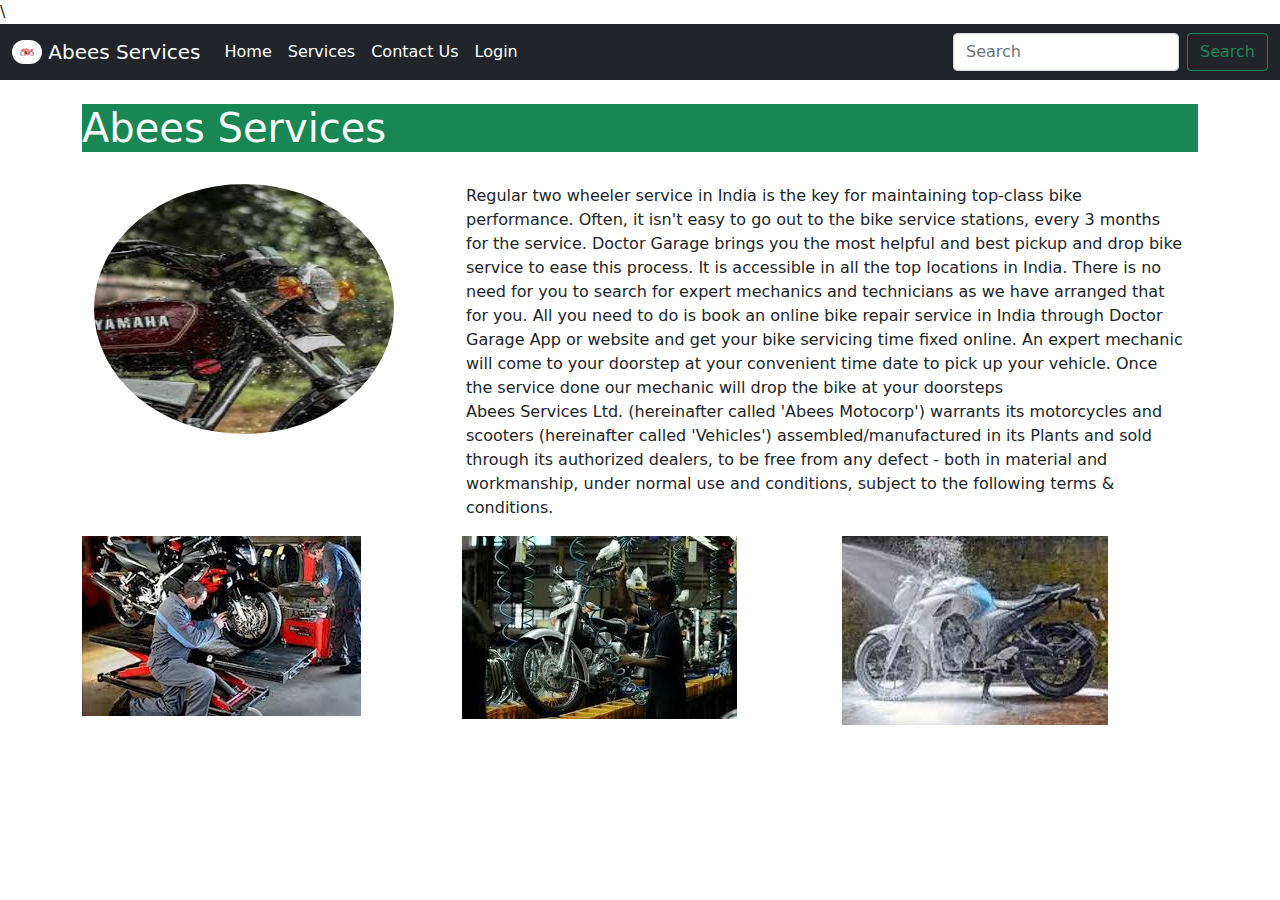
<file: index.html>
<!DOCTYPE html>
<html lang="en">
<head>
    <meta charset="UTF-8">
    <meta name="viewport" content="width=device-width, initial-scale=1.0">
    <title>Abees Services</title>
    <link rel="stylesheet" href="bootstrap-5.0.2-dist/css/bootstrap.min.css">
    <script src="bootstrap-5.0.2-dist/js/bootstrap.min.js"></script>\
    <link rel="stylesheet" href="style.css">
</head>
<body>
    <nav class="navbar navbar-expand-lg bg-dark">
        <div class="container-fluid">
            <a class="navbar-brand" href="Home.html">
                <img src="/images/logo.png" alt="Logo" width="30" height="24" class="d-inline-block align-text-top rounded-pill">
                Abees Services
              </a>
          <button class="navbar-toggler" type="button" data-bs-toggle="collapse" data-bs-target="#navbarSupportedContent" aria-controls="navbarSupportedContent" aria-expanded="false" aria-label="Toggle navigation">
            <span class="navbar-toggler-icon text-light">-</span><br>
            <!-- <span class="navbar-toggler-icon text-light">--</span><br>
            <span class="navbar-toggler-icon text-light">--</span> -->
          </button>
          <div class="collapse navbar-collapse" id="navbarSupportedContent">
            <ul class="navbar-nav me-auto mb-2 mb-lg-0">
              <li class="nav-item">
                <a class="nav-link active text-white" aria-current="page" href="index.html">Home</a>
              </li>
              <li class="nav-item">
                <a class="nav-link text-white" href="Services.html">Services</a>
              </li>
              <!-- <li class="nav-item dropdown">
                <a class="nav-link dropdown-toggle" href="#" role="button" data-bs-toggle="dropdown" aria-expanded="false">
                  Dropdown
                </a>
                <ul class="dropdown-menu">
                  <li><a class="dropdown-item" href="#">Action</a></li>
                  <li><a class="dropdown-item" href="#">Another action</a></li>
                  <li><hr class="dropdown-divider"></li>
                  <li><a class="dropdown-item" href="#">Something else here</a></li>
                </ul>
              </li> -->
              <li class="nav-item">
                <a class="nav-link text-white" href="Contact.html">Contact Us</a>
              </li>
              <li class="nav-item">
                <a class="nav-link text-white" href="Login.html">Login</a>
              </li>
            </ul>
            <form class="d-flex" role="search">
              <input class="form-control me-2" type="search" placeholder="Search" aria-label="Search">
              <button class="btn btn-outline-success" type="submit">Search</button>
            </form>
          </div>
        </div>
      </nav>
    <br>
<div class="container">
    <h1 class=" text-light bg-success">Abees Services</h1>

    <br>
    <div class="container">
        <div class="row">
            <div class="col-md-4">
                    <img src="images/rx100.jpg" class="rounded-circle" style="width: 300px; height: 250px;">
            </div>
            <div class="col-md-8">
                Regular two wheeler service in India is the key for maintaining top-class bike performance. Often, it isn't easy to go out to the bike service stations, every 3 months for the service. Doctor Garage brings you the most helpful and best pickup and drop bike service to ease this process. It is accessible in all the top locations in India.

                There is no need for you to search for expert mechanics and technicians as we have arranged that for you. All you need to do is book an online bike repair service in India through Doctor Garage App or website and get your bike servicing time fixed online. An expert mechanic will come to your doorstep at your convenient time date to pick up your vehicle. Once the service done our mechanic will drop the bike at your doorsteps

                <p>
                    Abees Services Ltd. (hereinafter called 'Abees Motocorp') warrants its motorcycles and scooters (hereinafter called 'Vehicles') assembled/manufactured in its Plants and sold through its authorized dealers, to be free from any defect - both in material and workmanship, under normal use and conditions, subject to the following terms & conditions.
                </p>


            </div>
        </div>
    </div>
</div>
<div class="container">
    <div class="row">
        <div class="col-md-4">
            <img src="images/1.jpg" alt="">
            <br> <br>
        </div>
        <div class="col-md-4">
            <img src="images/2.jpg" alt="">
            <br> <br>
        </div>
        <div class="col-md-4">
            <img src="images/3.jpg" alt="">
        </div>
    </div>
</div>    
</body>
</html>
</file>
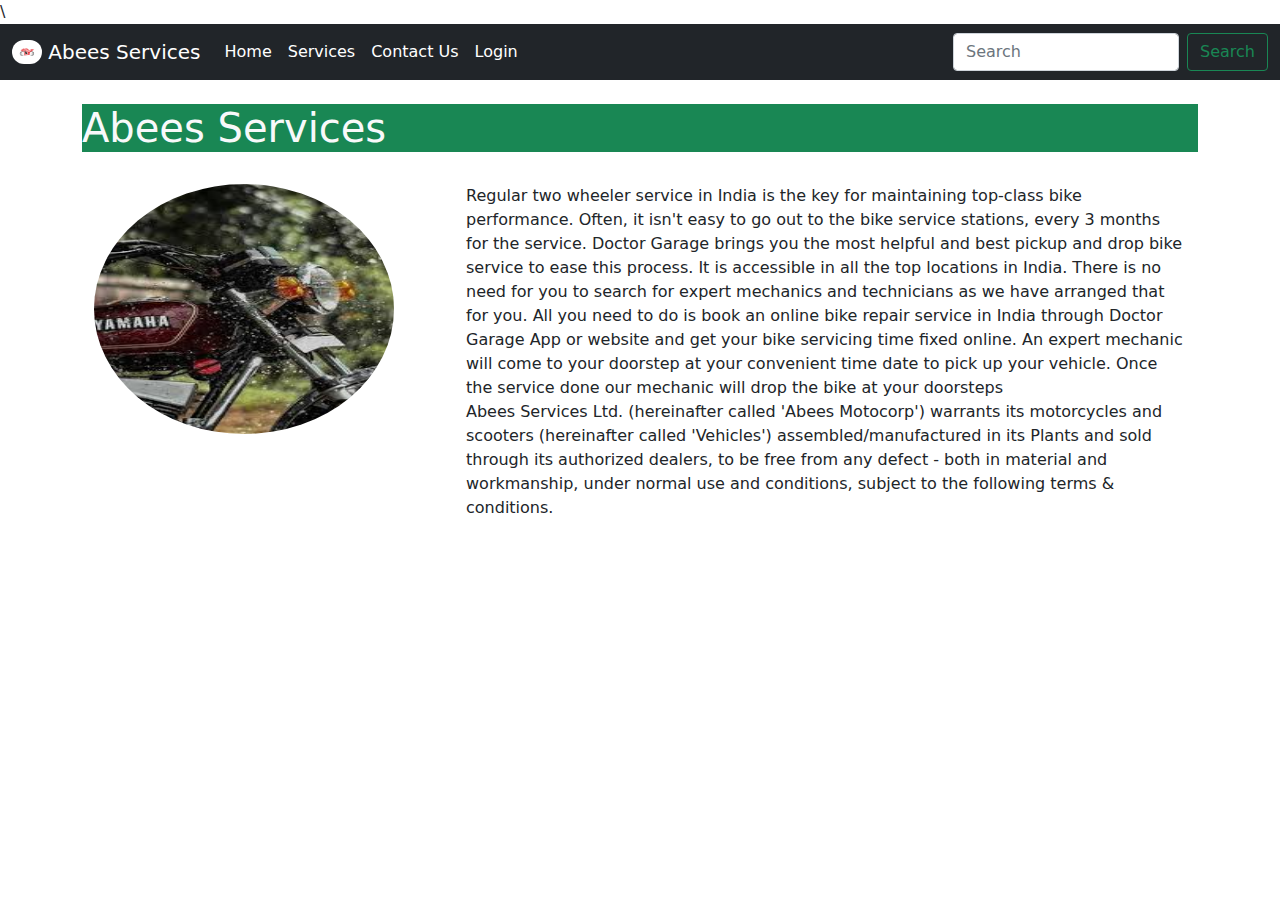
<file: About.html>
<!DOCTYPE html>
<html lang="en">
<head>
    <meta charset="UTF-8">
    <meta name="viewport" content="width=device-width, initial-scale=1.0">
    <title>Abees Services</title>
    <link rel="stylesheet" href="bootstrap-5.0.2-dist/css/bootstrap.min.css">
    <script src="bootstrap-5.0.2-dist/js/bootstrap.min.js"></script>\
    <link rel="stylesheet" href="style.css">
</head>
<body>
    <nav class="navbar navbar-expand-lg bg-dark">
        <div class="container-fluid">
            <a class="navbar-brand" href="Home.html">
                <img src="/images/logo.png" alt="Logo" width="30" height="24" class="d-inline-block align-text-top rounded-pill">
                Abees Services
              </a>
          <button class="navbar-toggler" type="button" data-bs-toggle="collapse" data-bs-target="#navbarSupportedContent" aria-controls="navbarSupportedContent" aria-expanded="false" aria-label="Toggle navigation">
            <span class="navbar-toggler-icon text-light">-</span><br>
            <!-- <span class="navbar-toggler-icon text-light">--</span><br>
            <span class="navbar-toggler-icon text-light">--</span> -->
          </button>
          <div class="collapse navbar-collapse" id="navbarSupportedContent">
            <ul class="navbar-nav me-auto mb-2 mb-lg-0">
              <li class="nav-item">
                <a class="nav-link active text-white" aria-current="page" href="index.html">Home</a>
              </li>
              <li class="nav-item">
                <a class="nav-link text-white" href="Services.html">Services</a>
              </li>
              <!-- <li class="nav-item dropdown">
                <a class="nav-link dropdown-toggle" href="#" role="button" data-bs-toggle="dropdown" aria-expanded="false">
                  Dropdown
                </a>
                <ul class="dropdown-menu">
                  <li><a class="dropdown-item" href="#">Action</a></li>
                  <li><a class="dropdown-item" href="#">Another action</a></li>
                  <li><hr class="dropdown-divider"></li>
                  <li><a class="dropdown-item" href="#">Something else here</a></li>
                </ul>
              </li> -->
              <li class="nav-item">
                <a class="nav-link text-white" href="Contact.html">Contact Us</a>
              </li>
              <li class="nav-item">
                <a class="nav-link text-white" href="Login.html">Login</a>
              </li>
            </ul>
            <form class="d-flex" role="search">
              <input class="form-control me-2" type="search" placeholder="Search" aria-label="Search">
              <button class="btn btn-outline-success" type="submit">Search</button>
            </form>
          </div>
        </div>
      </nav>
    <br>
<div class="container">
    <h1 class=" text-light bg-success">Abees Services</h1>

    <br>
    <div class="container">
        <div class="row">
            <div class="col-md-4">
                    <img src="images/rx100.jpg" class="rounded-circle" style="width: 300px; height: 250px;">
            </div>
            <div class="col-md-8">
                Regular two wheeler service in India is the key for maintaining top-class bike performance. Often, it isn't easy to go out to the bike service stations, every 3 months for the service. Doctor Garage brings you the most helpful and best pickup and drop bike service to ease this process. It is accessible in all the top locations in India.

                There is no need for you to search for expert mechanics and technicians as we have arranged that for you. All you need to do is book an online bike repair service in India through Doctor Garage App or website and get your bike servicing time fixed online. An expert mechanic will come to your doorstep at your convenient time date to pick up your vehicle. Once the service done our mechanic will drop the bike at your doorsteps

                <p>
                    Abees Services Ltd. (hereinafter called 'Abees Motocorp') warrants its motorcycles and scooters (hereinafter called 'Vehicles') assembled/manufactured in its Plants and sold through its authorized dealers, to be free from any defect - both in material and workmanship, under normal use and conditions, subject to the following terms & conditions.
                </p>


            </div>
        </div>
    </div>
</div>
    
</body>
</html>
</file>
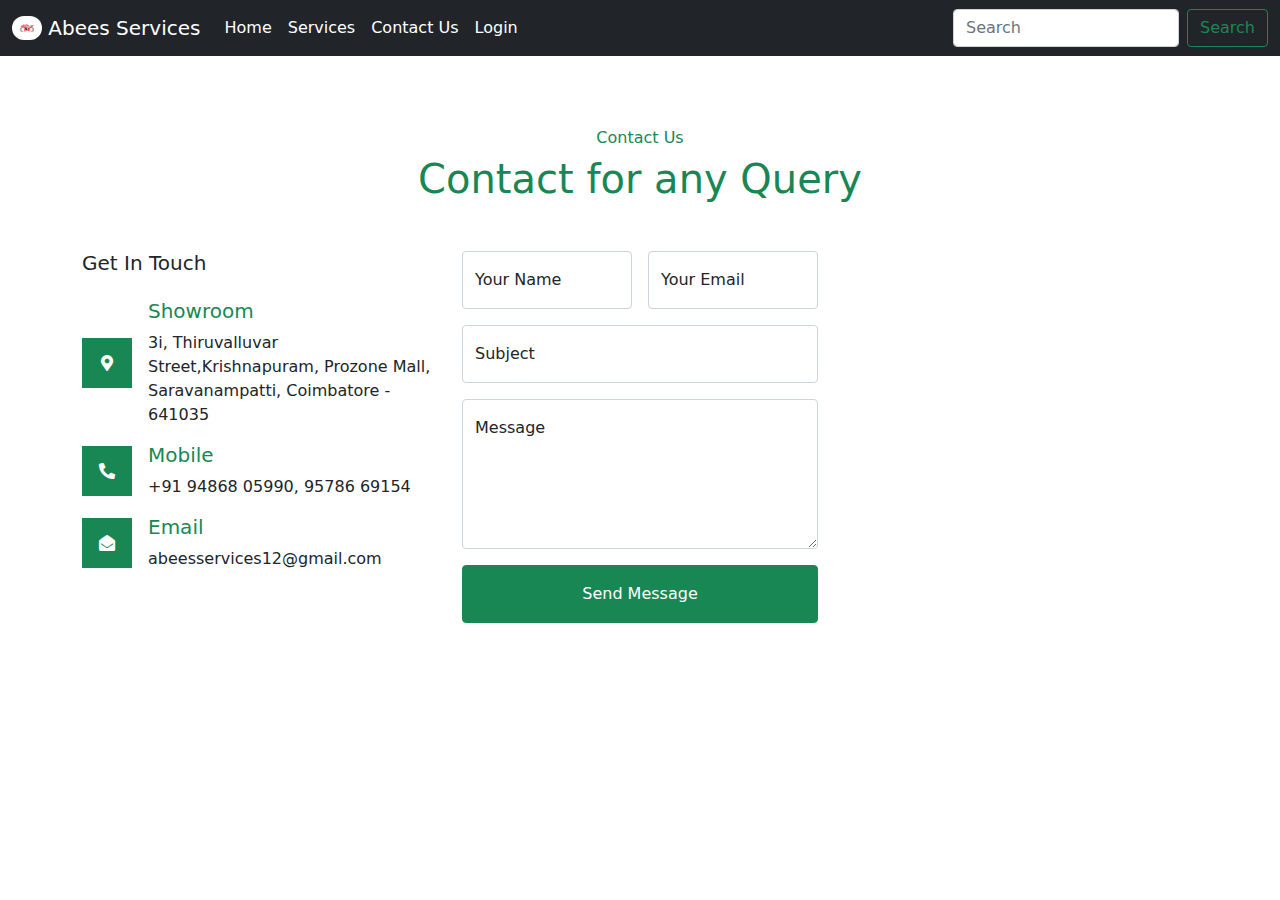
<file: Contact.html>
<!DOCTYPE html>
<html lang="en">
    <head>
        <meta charset="UTF-8">
        <meta name="viewport" content="width=device-width, initial-scale=1.0">
        <title>Abees Services</title>
        <link rel="stylesheet" href="bootstrap-5.0.2-dist/css/bootstrap.min.css">
        <script src="bootstrap-5.0.2-dist/js/bootstrap.min.js"></script>
        <link rel="stylesheet" href="style.css">
        <link href="https://cdnjs.cloudflare.com/ajax/libs/font-awesome/5.10.0/css/all.min.css" rel="stylesheet">
        <link href="https://cdn.jsdelivr.net/npm/bootstrap-icons@1.4.1/font/bootstrap-icons.css" rel="stylesheet">
    
    </head>
    <body>
        <nav class="navbar navbar-expand-lg bg-dark">
            <div class="container-fluid">
                <a class="navbar-brand" href="Home.html">
                    <img src="/images/logo.png" alt="Logo" width="30" height="24" class="d-inline-block align-text-top rounded-pill">
                    Abees Services
                  </a>
              <button class="navbar-toggler" type="button" data-bs-toggle="collapse" data-bs-target="#navbarSupportedContent" aria-controls="navbarSupportedContent" aria-expanded="false" aria-label="Toggle navigation">
                <span class="navbar-toggler-icon text-light">-</span><br>
                 
              </button>
              <div class="collapse navbar-collapse" id="navbarSupportedContent">
                <ul class="navbar-nav me-auto mb-2 mb-lg-0">
                  <li class="nav-item">
                    <a class="nav-link active text-white" aria-current="page" href="index.html">Home</a>
                  </li>
                  <li class="nav-item">
                    <a class="nav-link text-white" href="Services.html">Services</a>
                  </li>
                  
                  <li class="nav-item">
                    <a class="nav-link text-white" href="Contact.html">Contact Us</a>
                  </li>
                  <li class="nav-item">
                    <a class="nav-link text-white" href="Login.html">Login</a>
                  </li>
                </ul>
                <form class="d-flex" role="search">
                  <input class="form-control me-2" type="search" placeholder="Search" aria-label="Search">
                  <button class="btn btn-outline-success" type="submit">Search</button>
                </form>
              </div>
            </div>
          </nav>
    <br>


    <div class="container-xxl py-5">
        <div class="container">
            <div class="text-center wow fadeInUp" data-wow-delay="0.1s">
                <h6 class="section-title bg-white text-center text-success px-3">Contact Us</h6>
                <h1 class="mb-5 text-success">Contact for any Query</h1>
            </div>
            <div class="row g-4">
                <div class="col-lg-4 col-md-6 wow fadeInUp" data-wow-delay="0.1s">
                    <h5>Get In Touch</h5>
                    <p class="mb-4"></p>
                    <div class="d-flex align-items-center mb-3">
                        <div class="d-flex align-items-center justify-content-center flex-shrink-0 bg-success" style="width: 50px; height: 50px;">
                            <i class="fa fa-map-marker-alt text-white"></i>
                        </div>
                        <div class="ms-3">
                            <h5 class="text-success">Showroom</h5>
                            <p class="mb-0">3i, Thiruvalluvar Street,Krishnapuram, Prozone Mall, Saravanampatti, Coimbatore - 641035</p>
                        </div>
                    </div>
                    <div class="d-flex align-items-center mb-3">
                        <div class="d-flex align-items-center justify-content-center flex-shrink-0 bg-success" style="width: 50px; height: 50px;">
                            <i class="fa fa-phone-alt text-white"></i>
                        </div>
                        <div class="ms-3">
                            <h5 class="text-success">Mobile</h5>
                            <p class="mb-0">+91 94868 05990, 95786 69154</p>
                        </div>
                    </div>
                    <div class="d-flex align-items-center">
                        <div class="d-flex align-items-center justify-content-center flex-shrink-0 bg-success" style="width: 50px; height: 50px;">
                            <i class="fa fa-envelope-open text-white"></i>
                        </div>
                        <div class="ms-3">
                            <h5 class="text-success">Email</h5>
                            <p class="mb-0">abeesservices12@gmail.com</p>
                        </div>
                    </div>
                </div>
                 
                <div class="col-lg-4 col-md-12 wow fadeInUp" data-wow-delay="0.5s">
                    <form>
                        <div class="row g-3">
                            <div class="col-md-6">
                                <div class="form-floating">
                                    <input type="text" class="form-control" id="name" placeholder="Your Name" required>
                                    <label for="name">Your Name</label>
                                </div>
                            </div>
                            <div class="col-md-6">
                                <div class="form-floating">
                                    <input type="email" class="form-control" id="email" placeholder="Your Email" required>
                                    <label for="email">Your Email</label>
                                </div>
                            </div>
                            <div class="col-12">
                                <div class="form-floating">
                                    <input type="text" class="form-control" id="subject" placeholder="Subject" required>
                                    <label for="subject">Subject</label>
                                </div>
                            </div>
                            <div class="col-12">
                                <div class="form-floating">
                                    <textarea class="form-control" placeholder="Leave a message here" id="message" style="height: 150px"></textarea>
                                    <label for="message">Message</label>
                                </div>
                            </div>
                            <div class="col-12">
                                <button class="btn btn-success w-100 py-3" type="submit">Send Message</button>
                            </div>
                        </div>
                    </form>
                </div>
            </div>
        </div>
    </div>

<!-- Contact 1 - Bootstrap Brain Component -->
<!-- <section class="bg-light py-3 py-md-5">
    <div class="container">
      <div class="row justify-content-md-center">
        <div class="col-12 col-md-10 col-lg-8 col-xl-7 col-xxl-6">
          <h2 class="mb-4 display-5 text-center">Contact</h2>
          <p class="text-secondary mb-5 text-center">The best way to contact us is to use our contact form below. Please fill out all of the required fields and we will get back to you as soon as possible.</p>
          <hr class="w-50 mx-auto mb-5 mb-xl-9 border-dark-subtle">
        </div>
      </div>
    </div>
  
    <div class="container">
      <div class="row justify-content-lg-center">
        <div class="col-12 col-lg-9">
          <div class="bg-white border rounded shadow-sm overflow-hidden">
  
            <form action="#!">
              <div class="row gy-4 gy-xl-5 p-4 p-xl-5">
                <div class="col-12">
                  <label for="fullname" class="form-label">Full Name <span class="text-danger">*</span></label>
                  <input type="text" class="form-control" id="fullname" name="fullname" value="" required>
                </div>
                <div class="col-12 col-md-6">
                  <label for="email" class="form-label">Email <span class="text-danger">*</span></label>
                  <div class="input-group">
                    <span class="input-group-text">
                      <svg xmlns="http://www.w3.org/2000/svg" width="16" height="16" fill="currentColor" class="bi bi-envelope" viewBox="0 0 16 16">
                        <path d="M0 4a2 2 0 0 1 2-2h12a2 2 0 0 1 2 2v8a2 2 0 0 1-2 2H2a2 2 0 0 1-2-2V4Zm2-1a1 1 0 0 0-1 1v.217l7 4.2 7-4.2V4a1 1 0 0 0-1-1H2Zm13 2.383-4.708 2.825L15 11.105V5.383Zm-.034 6.876-5.64-3.471L8 9.583l-1.326-.795-5.64 3.47A1 1 0 0 0 2 13h12a1 1 0 0 0 .966-.741ZM1 11.105l4.708-2.897L1 5.383v5.722Z" />
                      </svg>
                    </span>
                    <input type="email" class="form-control" id="email" name="email" value="" required>
                  </div>
                </div>
                <div class="col-12 col-md-6">
                  <label for="phone" class="form-label">Phone Number</label>
                  <div class="input-group">
                    <span class="input-group-text">
                      <svg xmlns="http://www.w3.org/2000/svg" width="16" height="16" fill="currentColor" class="bi bi-telephone" viewBox="0 0 16 16">
                        <path d="M3.654 1.328a.678.678 0 0 0-1.015-.063L1.605 2.3c-.483.484-.661 1.169-.45 1.77a17.568 17.568 0 0 0 4.168 6.608 17.569 17.569 0 0 0 6.608 4.168c.601.211 1.286.033 1.77-.45l1.034-1.034a.678.678 0 0 0-.063-1.015l-2.307-1.794a.678.678 0 0 0-.58-.122l-2.19.547a1.745 1.745 0 0 1-1.657-.459L5.482 8.062a1.745 1.745 0 0 1-.46-1.657l.548-2.19a.678.678 0 0 0-.122-.58L3.654 1.328zM1.884.511a1.745 1.745 0 0 1 2.612.163L6.29 2.98c.329.423.445.974.315 1.494l-.547 2.19a.678.678 0 0 0 .178.643l2.457 2.457a.678.678 0 0 0 .644.178l2.189-.547a1.745 1.745 0 0 1 1.494.315l2.306 1.794c.829.645.905 1.87.163 2.611l-1.034 1.034c-.74.74-1.846 1.065-2.877.702a18.634 18.634 0 0 1-7.01-4.42 18.634 18.634 0 0 1-4.42-7.009c-.362-1.03-.037-2.137.703-2.877L1.885.511z" />
                      </svg>
                    </span>
                    <input type="tel" class="form-control" id="phone" name="phone" value="">
                  </div>
                </div>
                <div class="col-12">
                  <label for="message" class="form-label">Message <span class="text-danger">*</span></label>
                  <textarea class="form-control" id="message" name="message" rows="3" required></textarea>
                </div>
                <div class="col-12">
                  <div class="d-grid">
                    <button class="btn btn-primary btn-lg" type="submit">Submit</button>
                  </div>
                </div>
              </div>
            </form>
  
          </div>
        </div>
      </div>
    </div>
  </section> -->
    
</body>
</html>
</file>
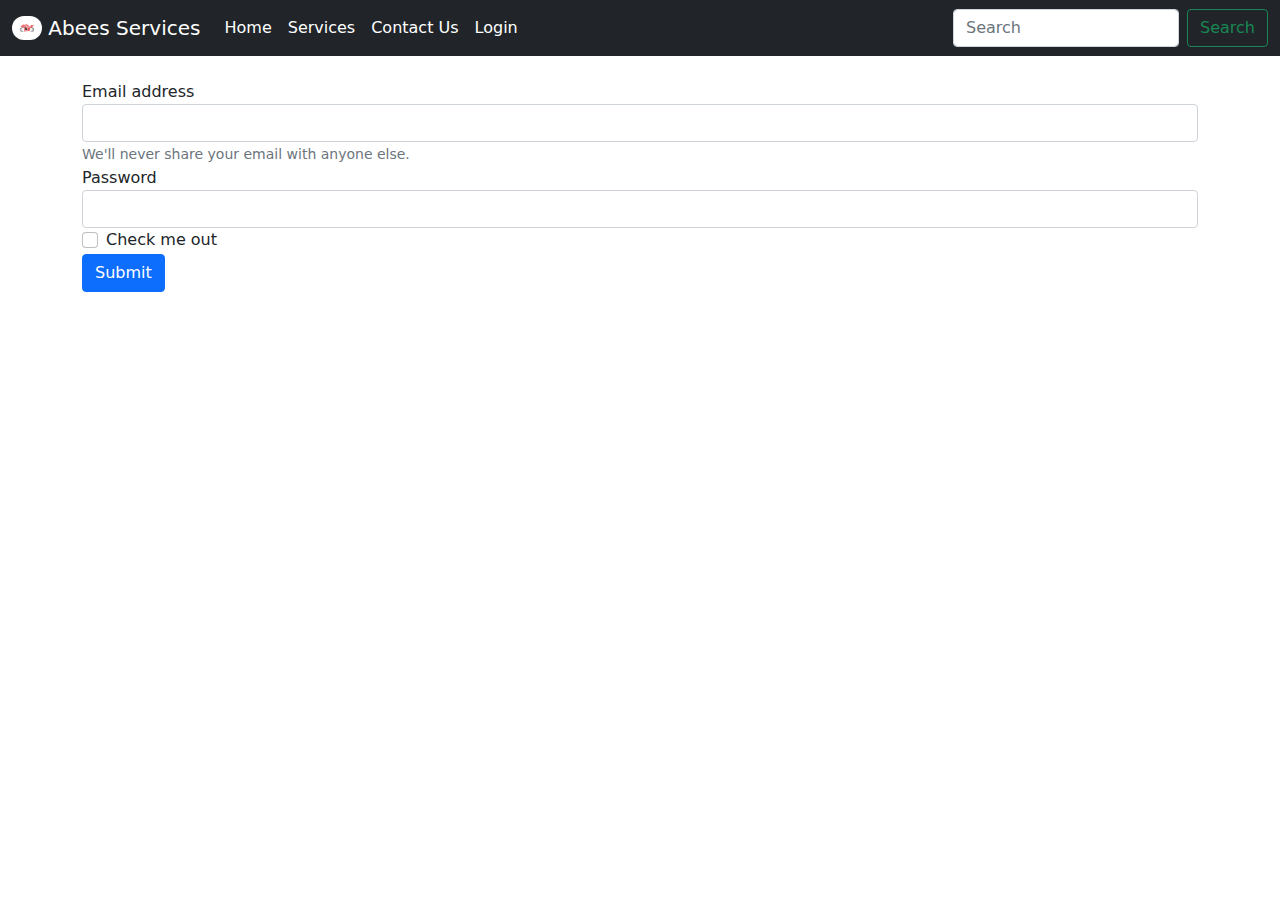
<file: Login.html>
<!DOCTYPE html>
<html lang="en">
    <head>
        <meta charset="UTF-8">
        <meta name="viewport" content="width=device-width, initial-scale=1.0">
        <title>Abees Services</title>
        <link rel="stylesheet" href="bootstrap-5.0.2-dist/css/bootstrap.min.css">
        <script src="bootstrap-5.0.2-dist/js/bootstrap.min.js"></script>
        <link rel="stylesheet" href="style.css">
        <link href="https://cdnjs.cloudflare.com/ajax/libs/font-awesome/5.10.0/css/all.min.css" rel="stylesheet">
        <link href="https://cdn.jsdelivr.net/npm/bootstrap-icons@1.4.1/font/bootstrap-icons.css" rel="stylesheet">
    
    </head>
    <body>
        <nav class="navbar navbar-expand-lg bg-dark">
            <div class="container-fluid">
                <a class="navbar-brand" href="Home.html">
                    <img src="/images/logo.png" alt="Logo" width="30" height="24" class="d-inline-block align-text-top rounded-pill">
                    Abees Services
                  </a>
              <button class="navbar-toggler" type="button" data-bs-toggle="collapse" data-bs-target="#navbarSupportedContent" aria-controls="navbarSupportedContent" aria-expanded="false" aria-label="Toggle navigation">
                <span class="navbar-toggler-icon text-light">-</span><br>
                 
              </button>
              <div class="collapse navbar-collapse" id="navbarSupportedContent">
                <ul class="navbar-nav me-auto mb-2 mb-lg-0">
                  <li class="nav-item">
                    <a class="nav-link active text-white" aria-current="page" href="index.html">Home</a>
                  </li>
                  <li class="nav-item">
                    <a class="nav-link text-white" href="Services.html">Services</a>
                  </li>
                  
                  <li class="nav-item">
                    <a class="nav-link text-white" href="Contact.html">Contact Us</a>
                  </li>
                  <li class="nav-item">
                    <a class="nav-link text-white" href="Login.html">Login</a>
                  </li>
                </ul>
                <form class="d-flex" role="search">
                  <input class="form-control me-2" type="search" placeholder="Search" aria-label="Search">
                  <button class="btn btn-outline-success" type="submit">Search</button>
                </form>
              </div>
            </div>
          </nav>
    <br>

    <div class="container">

        <form>
            <div class="form-group">
              <label for="exampleInputEmail1">Email address</label>
              <input type="email" class="form-control" id="exampleInputEmail1" aria-describedby="emailHelp">
              <small id="emailHelp" class="form-text text-muted">We'll never share your email with anyone else.</small>
            </div>
            <div class="form-group">
              <label for="exampleInputPassword1">Password</label>
              <input type="password" class="form-control" id="exampleInputPassword1">
            </div>
            <div class="form-group form-check">
              <input type="checkbox" class="form-check-input" id="exampleCheck1">
              <label class="form-check-label" for="exampleCheck1">Check me out</label>
            </div>
            <button type="submit" class="btn btn-primary">Submit</button>
          </form>
    </div>
    
</body>
</html>
</file>
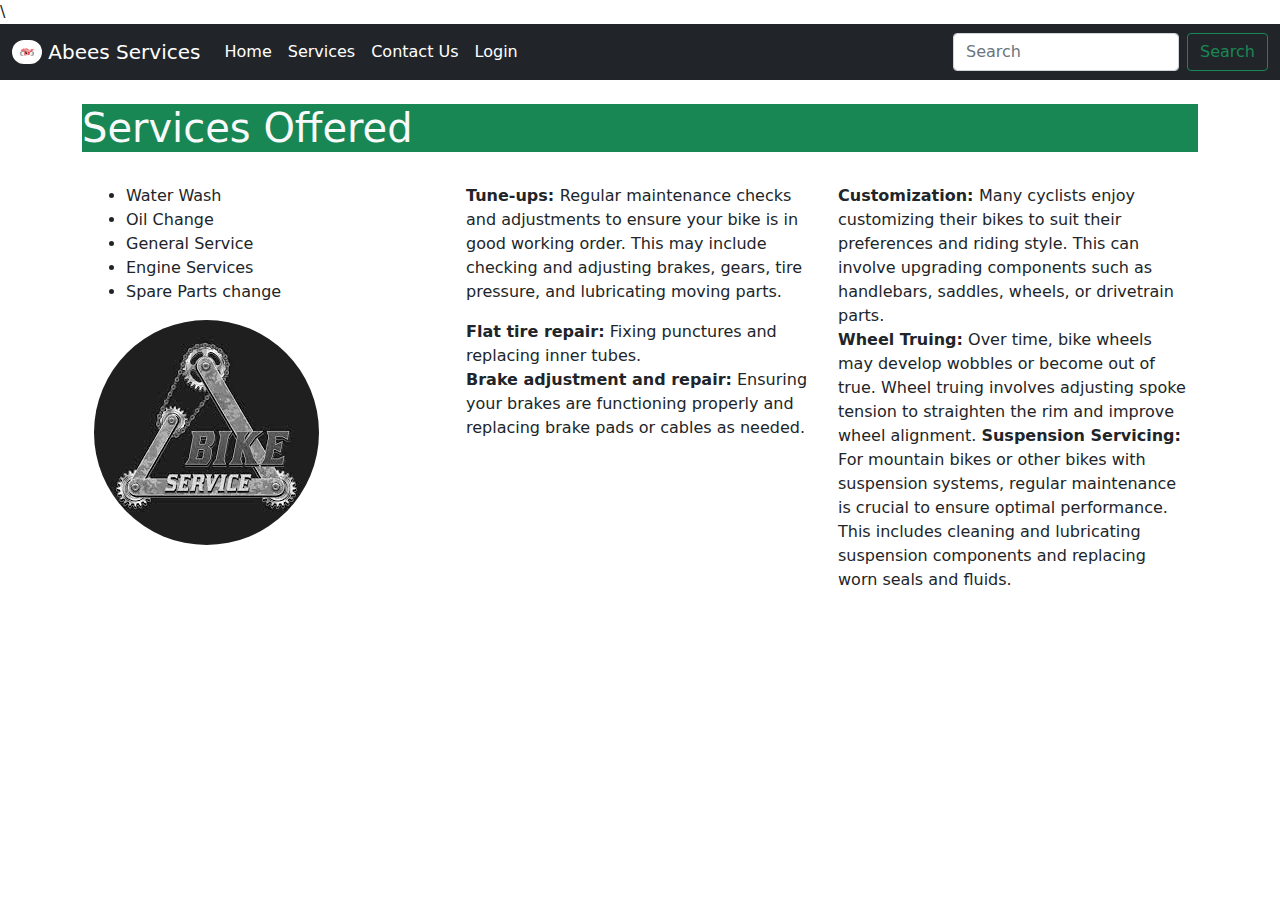
<file: Services.html>
<!DOCTYPE html>
<html lang="en">
<head>
    <meta charset="UTF-8">
    <meta name="viewport" content="width=device-width, initial-scale=1.0">
    <title>Abees Services</title>
    <link rel="stylesheet" href="bootstrap-5.0.2-dist/css/bootstrap.min.css">
    <script src="bootstrap-5.0.2-dist/js/bootstrap.min.js"></script>\
    <link rel="stylesheet" href="style.css">
</head>
<body>
    <nav class="navbar navbar-expand-lg bg-dark">
        <div class="container-fluid">
            <a class="navbar-brand" href="Home.html">
                <img src="/images/logo.png" alt="Logo" width="30" height="24" class="d-inline-block align-text-top rounded-pill">
                Abees Services
              </a>
          <button class="navbar-toggler" type="button" data-bs-toggle="collapse" data-bs-target="#navbarSupportedContent" aria-controls="navbarSupportedContent" aria-expanded="false" aria-label="Toggle navigation">
            <span class="navbar-toggler-icon text-light">-</span><br>
             
          </button>
          <div class="collapse navbar-collapse" id="navbarSupportedContent">
            <ul class="navbar-nav me-auto mb-2 mb-lg-0">
              <li class="nav-item">
                <a class="nav-link active text-white" aria-current="page" href="index.html">Home</a>
              </li>
              <li class="nav-item">
                <a class="nav-link text-white" href="Services.html">Services</a>
              </li>
              
              <li class="nav-item">
                <a class="nav-link text-white" href="Contact.html">Contact Us</a>
              </li>
              <li class="nav-item">
                <a class="nav-link text-white" href="Login.html">Login</a>
              </li>
            </ul>
            <form class="d-flex" role="search">
              <input class="form-control me-2" type="search" placeholder="Search" aria-label="Search">
              <button class="btn btn-outline-success" type="submit">Search</button>
            </form>
          </div>
        </div>
      </nav>
    <br>
<div class="container">
    <h1 class=" text-light bg-success">Services Offered</h1>

    <br>
    <div class="container">
        <div class="row">
            <div class="col-md-4">
                <ul>
                    <li>Water Wash</li>
                    <li>Oil Change</li>
                    <li>General Service</li>
                    <li>Engine Services</li>
                    <li>Spare Parts change</li>
                </ul>
                <img src="images/service1.jpg" alt="" class="rounded-circle">
            </div>
            <div class="col-md-4">
                <p>
                    <b>Tune-ups: </b> Regular maintenance checks and adjustments to ensure your bike is in good working order. This may include checking and adjusting brakes, gears, tire pressure, and lubricating moving parts.
                </p>
                <p>
                   <b> Flat tire repair:</b> Fixing punctures and replacing inner tubes.

                <br>
                <b>Brake adjustment and repair:</b> Ensuring your brakes are functioning properly and replacing brake pads or cables as needed.
                </p>

            </div>
            <div class="col-md-4">
                <p>
                    <b>Customization: </b>Many cyclists enjoy customizing their bikes to suit their preferences and riding style. This can involve upgrading components such as handlebars, saddles, wheels, or drivetrain parts.
<br>

<b>Wheel Truing:</b> Over time, bike wheels may develop wobbles or become out of true. Wheel truing involves adjusting spoke tension to straighten the rim and improve wheel alignment.

<b>Suspension Servicing:</b> For mountain bikes or other bikes with suspension systems, regular maintenance is crucial to ensure optimal performance. This includes cleaning and lubricating suspension components and replacing worn seals and fluids.
                </p>
            </div>
        </div>
    </div>
</div>
    
</body>
</html>
</file>
<file: style.css>
nav a
{
    color:white;

}

a
{
    color:white;

}
</file>
